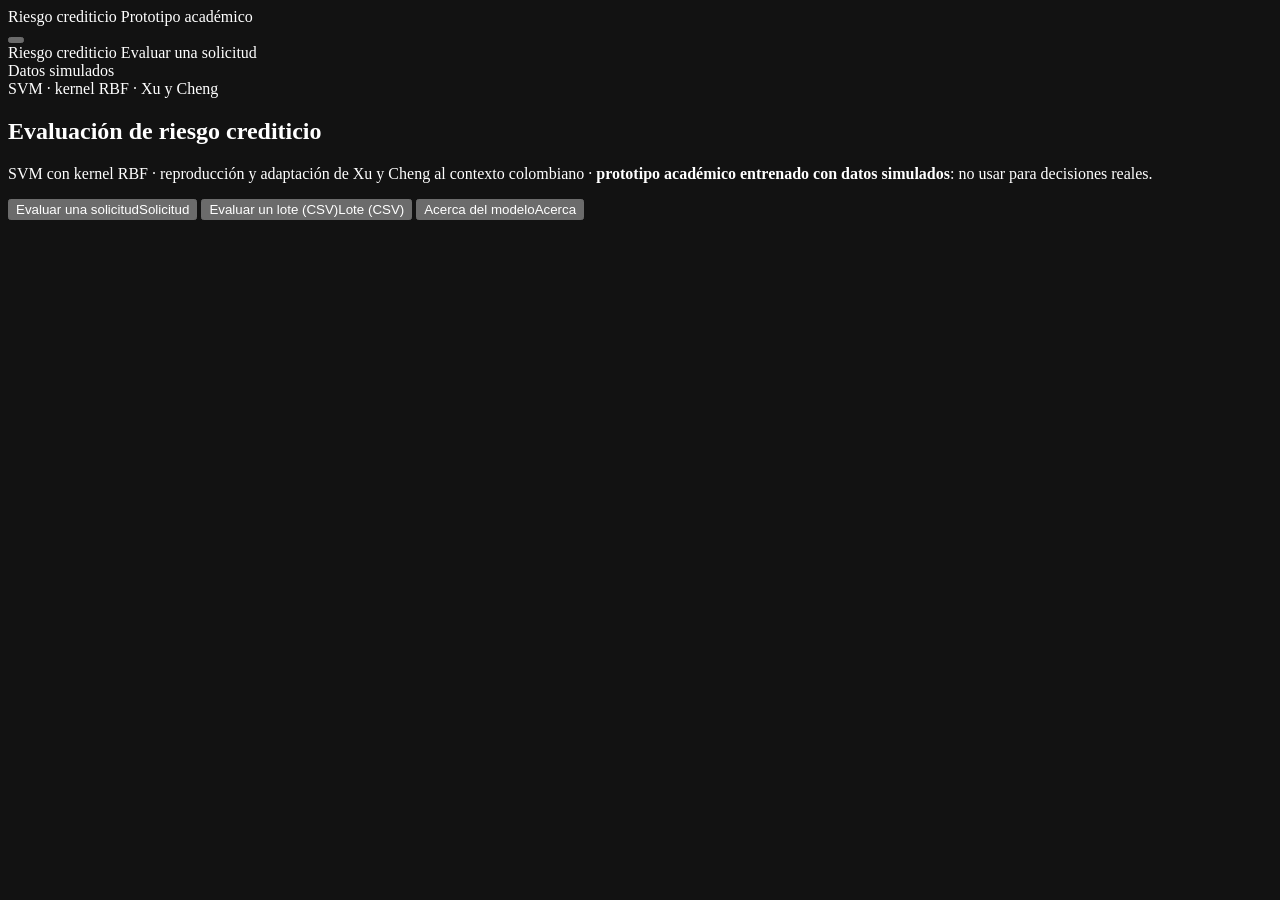
<file: web/src/plantilla.html>
<!doctype html>
<html lang="es">
<head>
<meta charset="utf-8">
<meta name="viewport" content="width=device-width, initial-scale=1">
<title>Riesgo crediticio · SVM</title>
<meta name="description" content="Evaluación de riesgo crediticio con una máquina de vectores de soporte (kernel RBF): reproducción y adaptación de Xu y Cheng al contexto colombiano. Prototipo académico con datos simulados.">
<meta name="color-scheme" content="dark">
<meta name="theme-color" content="#171717">
<link rel="icon" href="data:image/svg+xml,%3Csvg xmlns='http://www.w3.org/2000/svg' viewBox='0 0 32 32'%3E%3Crect width='32' height='32' rx='8' fill='%23e5e5e5'/%3E%3Cpath d='M9 17.5l4.5 4.5L23 11' fill='none' stroke='%23171717' stroke-width='3' stroke-linecap='round' stroke-linejoin='round'/%3E%3C/svg%3E">
<link rel="preconnect" href="https://fonts.googleapis.com">
<link rel="preconnect" href="https://fonts.gstatic.com" crossorigin>
<link href="https://fonts.googleapis.com/css2?family=Geist:wght@400;500;600;700&family=Geist+Mono:wght@400;500&display=swap" rel="stylesheet">
<style>/*__ESTILOS__*/</style>
</head>
<body>
<div class="app" id="app" data-barra="abierta">
  <div class="velo" id="velo" aria-hidden="true"></div>

  <!-- Barra lateral: ficha del modelo (igual que la barra lateral de Streamlit) -->
  <aside class="barra" id="barra" aria-label="Información del modelo">
    <div class="barra-encabezado">
      <div class="logo" aria-hidden="true" data-icono="shield"></div>
      <div class="barra-titulo">
        <span class="barra-nombre">Riesgo crediticio</span>
        <span class="barra-sub">Prototipo académico</span>
      </div>
    </div>
    <div class="barra-contenido" id="barra-contenido"></div>
    <div class="barra-pie" id="barra-pie"></div>
  </aside>

  <main class="inset" id="contenido">
    <header class="encabezado">
      <button class="btn btn-ghost btn-icono-sm" id="btn-barra" aria-label="Alternar barra lateral" data-tooltip="Alternar barra lateral" data-atajo="Ctrl B" data-icono="panel"></button>
      <span class="separador-v" aria-hidden="true"></span>
      <nav class="migas" aria-label="Ruta">
        <span class="migas-raiz">Riesgo crediticio</span>
        <span class="migas-sep" data-icono="chevronRight" aria-hidden="true"></span>
        <span class="migas-actual" id="migas-actual">Evaluar una solicitud</span>
      </nav>
      <div class="encabezado-acciones">
        <span class="badge badge-outline oculto-movil"><span class="punto punto-ambar"></span>Datos simulados</span>
        <a class="btn btn-ghost btn-icono-sm" id="enlace-repo" target="_blank" rel="noopener" aria-label="Repositorio en GitHub" data-tooltip="Código en GitHub" data-icono="github"></a>
      </div>
    </header>

    <div class="pagina">
      <section class="hero">
        <div class="hero-fondo" aria-hidden="true"></div>
        <span class="badge badge-secundario hero-etiqueta"><span data-icono="sparkles"></span>SVM · kernel RBF · Xu y Cheng</span>
        <h1>Evaluación de riesgo crediticio</h1>
        <p class="hero-texto">SVM con kernel RBF · reproducción y adaptación de Xu y Cheng al contexto colombiano ·
          <strong>prototipo académico entrenado con datos simulados</strong>: no usar para decisiones reales.</p>
      </section>

      <div class="tabs" id="tabs">
        <div class="tabs-lista" role="tablist" aria-label="Secciones">
          <button class="tab" role="tab" id="tab-solicitud" aria-controls="panel-solicitud" aria-selected="true" data-icono-izq="user"><span class="largo">Evaluar una solicitud</span><span class="corto">Solicitud</span></button>
          <button class="tab" role="tab" id="tab-lote" aria-controls="panel-lote" aria-selected="false" tabindex="-1" data-icono-izq="table"><span class="largo">Evaluar un lote (CSV)</span><span class="corto">Lote (CSV)</span></button>
          <button class="tab" role="tab" id="tab-acerca" aria-controls="panel-acerca" aria-selected="false" tabindex="-1" data-icono-izq="book"><span class="largo">Acerca del modelo</span><span class="corto">Acerca</span></button>
        </div>

        <section class="panel" role="tabpanel" id="panel-solicitud" aria-labelledby="tab-solicitud"></section>
        <section class="panel" role="tabpanel" id="panel-lote" aria-labelledby="tab-lote" hidden></section>
        <section class="panel" role="tabpanel" id="panel-acerca" aria-labelledby="tab-acerca" hidden></section>
      </div>
    </div>
  </main>
</div>

<div class="toaster" id="toaster" aria-live="polite"></div>

<noscript><div class="noscript">Esta página necesita JavaScript para evaluar las solicitudes.</div></noscript>

<script id="modelo-datos" type="application/json">__MODELO_JSON__</script>
<script>/*__MOTOR__*/</script>
<script>/*__INTERFAZ__*/</script>
</body>
</html>
</file>
